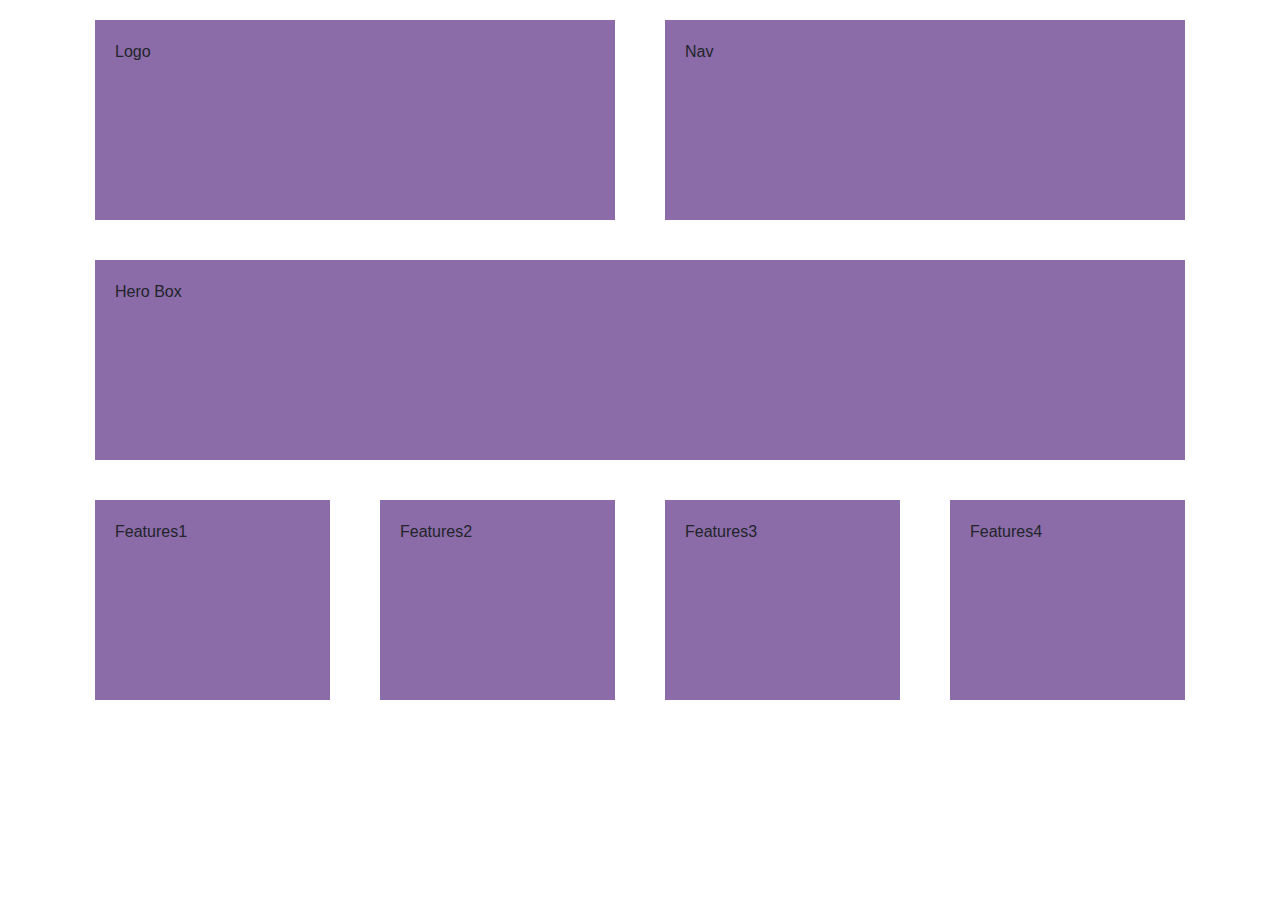
<file: layout-c.html>
<!doctype html>
<html lang="en">
  <head>
    <meta charset="utf-8">
    <meta name="viewport" content="width=device-width, initial-scale=1 shrink-to-fit=no">
    <title>Bootstrap demo</title>
    <link rel="stylesheet" href="https://stackpath.bootstrapcdn.com/bootstrap/4.3.1/css/bootstrap.min.css" integrity="sha384-ggOyR0iXCbMQv3Xipma34MD+dH/1fQ784/j6cY/iJTQUOhcWr7x9JvoRxT2MZw1T" crossorigin="anonymous">
    <link rel="stylesheet" href="layout-c.css">

  </head>


  <body>

    <div class="container">

        <header class="row">
            <div class="col-12 col-md-6">
                <div class="mybox1">Logo

                </div>
            </div>

            <nav class="col">
                <div class="mybox1">Nav
                    
                </div>
            </nav>
        </header>
   
   
    

        <div class="row">
            <div class="col">
                <div class="mybox1"> Hero Box
                 </div>
             </div>
        </div>
    
     <div class="row">
        <div class="col-12 col-lg-3">
            <div class="mybox1">Features1
            </div>
        </div>

        <div class="col-12 col-lg-3">
            <div class="mybox1">Features2
            </div>
        </div>
        <div class="col-12 col-lg-3">
            <div class="mybox1">Features3
            </div>
        </div>
        <div class="col-12 col-lg-3 d-md-none d-lg-block">
            <div class="mybox1">Features4
            </div>
        </div>

    </div>
   







  </body>
</html>
</file>
<file: layout-c.css>
.mybox1{
    background-color: rgb(139, 107, 168);
    min-height: 200px;
    margin: 20px 10px;
    padding: 20px;
}


/*/ X-Small devices (portrait phones, less than 576px)
 No media query for `xs` since this is the default in Bootstrap*/

/*/ Small devices (landscape phones, 576px and up)*/
@media (min-width: 576px) { ... } 

/*/ Medium devices (tablets, 768px and up)*/
@media (min-width: 768px) { ... }

/*/ Large devices (desktops, 992px and up)*/
@media (min-width: 992px) { ... }

/* X-Large devices (large desktops, 1200px and up)*/
@media (min-width: 1200px) { ... }

/*/ XX-Large devices (larger desktops, 1400px and up)*/
@media (min-width: 1400px) { ... }
</file>
